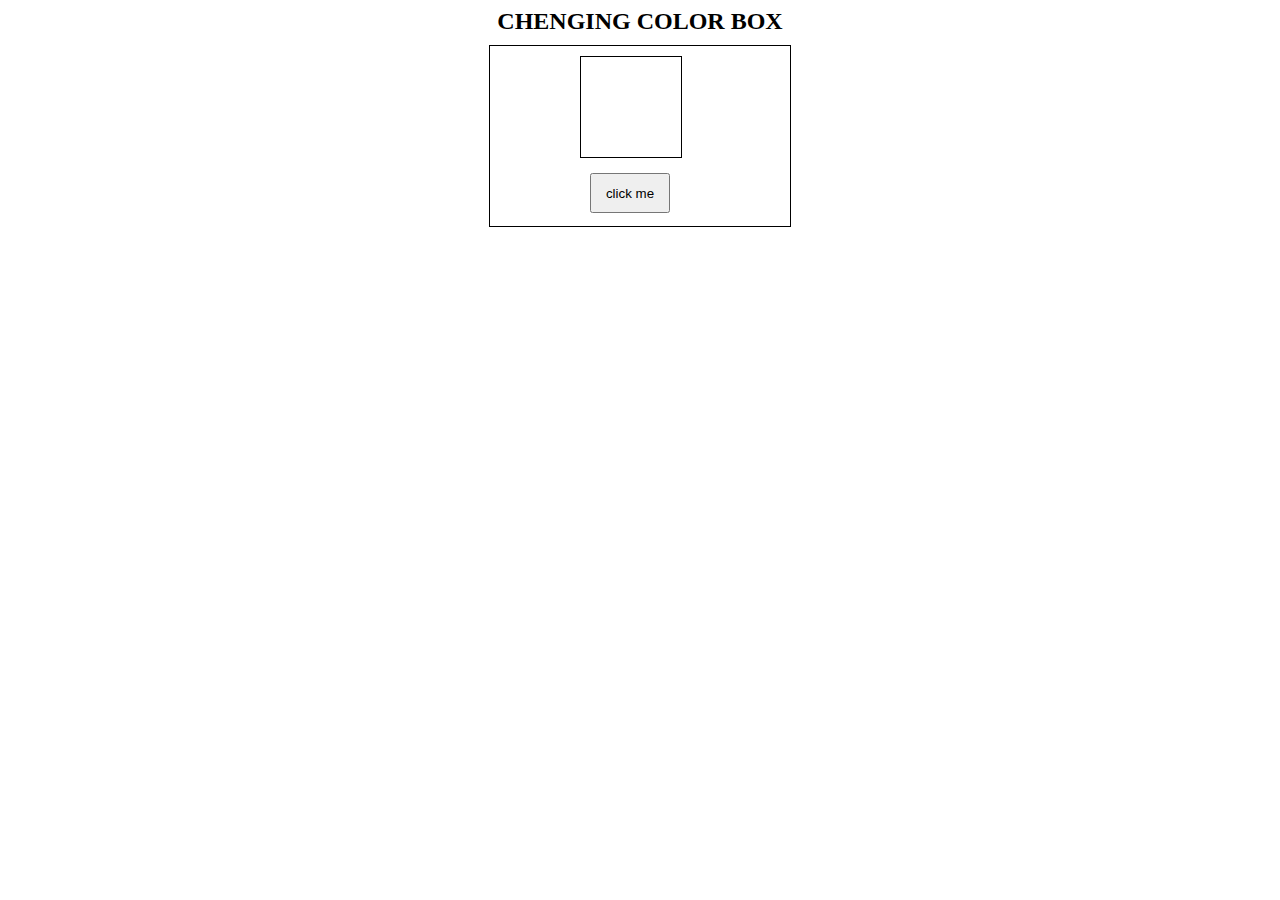
<file: index1.html>
<!DOCTYPE html>
<html lang="en">
<head>
    <meta charset="UTF-8">
    <meta name="viewport" content="width=device-width, initial-scale=1.0">
    <title>Document</title>
    <style>
        .box{
            border: 1px solid black;
            width: 300px;
            height: 180px;
            justify-content: center; 
            align-items: center; 
            margin: 0 auto;
            margin-top: 10px;
            
        }
        .colorbox{
            border: 1px solid black;
            width: 100px;
            height: 100px;
            margin: 10px;
            margin-left: 90px;
        }
        .btn{
            margin: 5px;
            width: 80px;
            height: 40px;
            margin-left: 100px;
        }
        h2{
            margin: 0 auto;
            text-align: center;

        }
    </style>
</head>
<body>
    <h2>CHENGING COLOR BOX</h2>
    <div class="box">
        <div class="colorbox"></div>
        <button class="btn">click me</button>
    </div>
    <script>
       let colorbox = document.querySelector(".colorbox");
       let button = document.querySelector(".btn");

       let colors = ["red", "green", "yellow", "purple", "orange"]; 
       let count = 0;

       button.addEventListener("click", () => {
       colorbox.style.backgroundColor = colors[count];
       count  = (count + 1) % colors.length;
});
  
    </script>
</body>
</html>
</file>
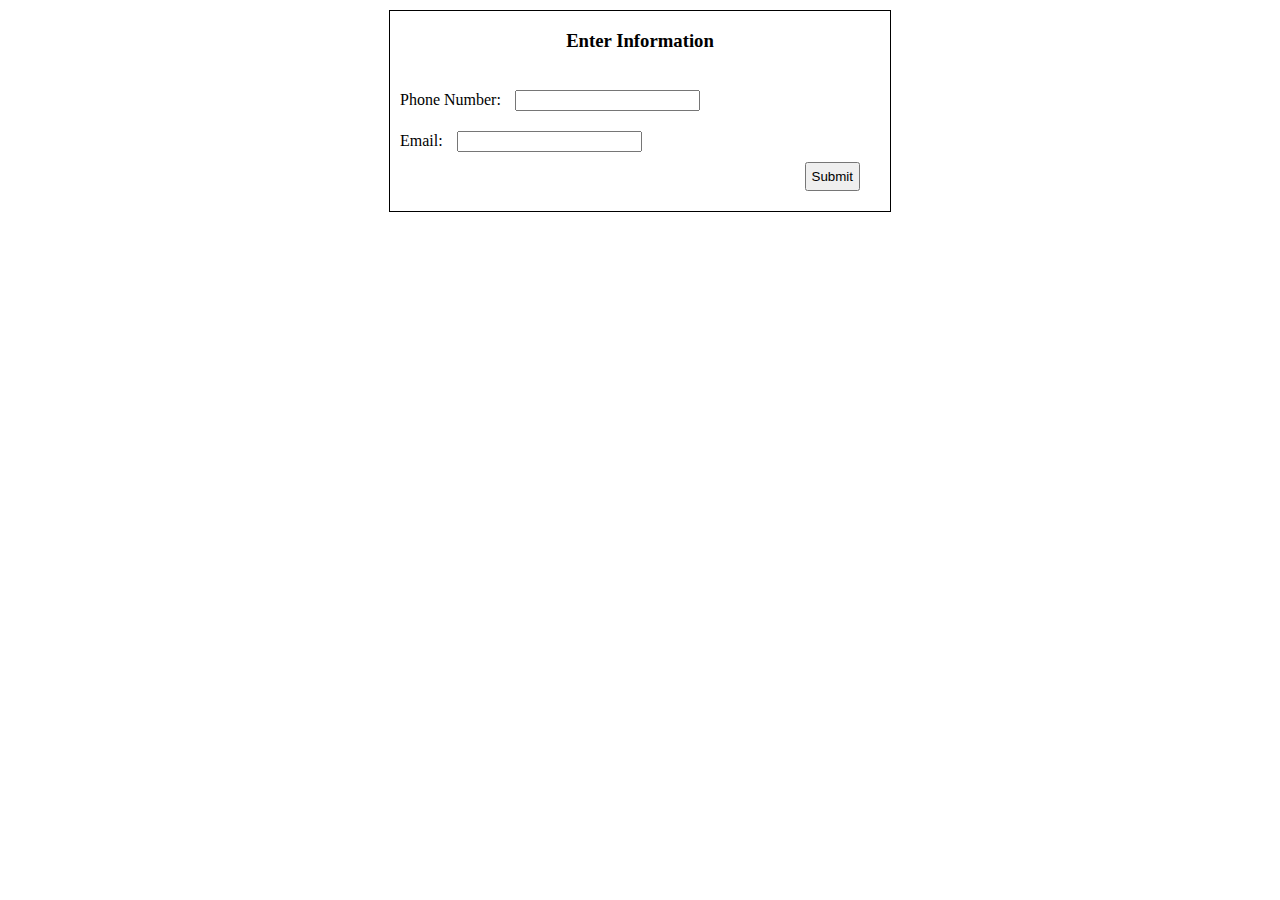
<file: index2.html>
<!DOCTYPE html>
<html lang="en">
<head>
    <meta charset="UTF-8">
    <meta name="viewport" content="width=device-width, initial-scale=1.0">
    <title>Document</title>
    <style>
        .box {
            border: 1px solid black;
            width: 500px;
            height: 200px;
            justify-content: center; 
            align-items: center; 
            margin: 0 auto;
            margin-top: 10px;
        }
        h3 {
            text-align: center;
        }
        .form1 {
          padding: 10px;
        }
        .phone {
            margin: 10px;
        }
        .Email {
            margin: 10px;
        }
        .btn {
            float: right;
            padding: 5px;
            margin-right: 20px;
        }
    </style>
</head>
<body>
    <div class="box">
        <h3>Enter Information</h3>
        <form class="form1" id="loginForm" onsubmit="CreateInformation(event)">
            <label for="phoneNumber">Phone Number:</label>
            <input class="phone" type="text" id="phoneNumber" name="phoneNumber" required><br>
            
            <label for="email">Email:</label>
            <input class="Email" type="email" id="email" name="email" required><br>
            
            <button class="btn">Submit</button>
        </form>
    </div>

    <div id="result"></div>

    <script>
        function CreateInformation(event) {
            event.preventDefault();

            let phone = document.getElementById('phoneNumber').value;
            let email = document.getElementById('email').value;

            console.log('Phone Number:', phone);
            console.log('Email:', email);

            let resultHtml = `<p>Phone Number: ${phone}</p><p>Email: ${email}</p>`;

            document.getElementById('result').innerHTML = resultHtml;
        }
    </script>
</body>
</html>
</file>
